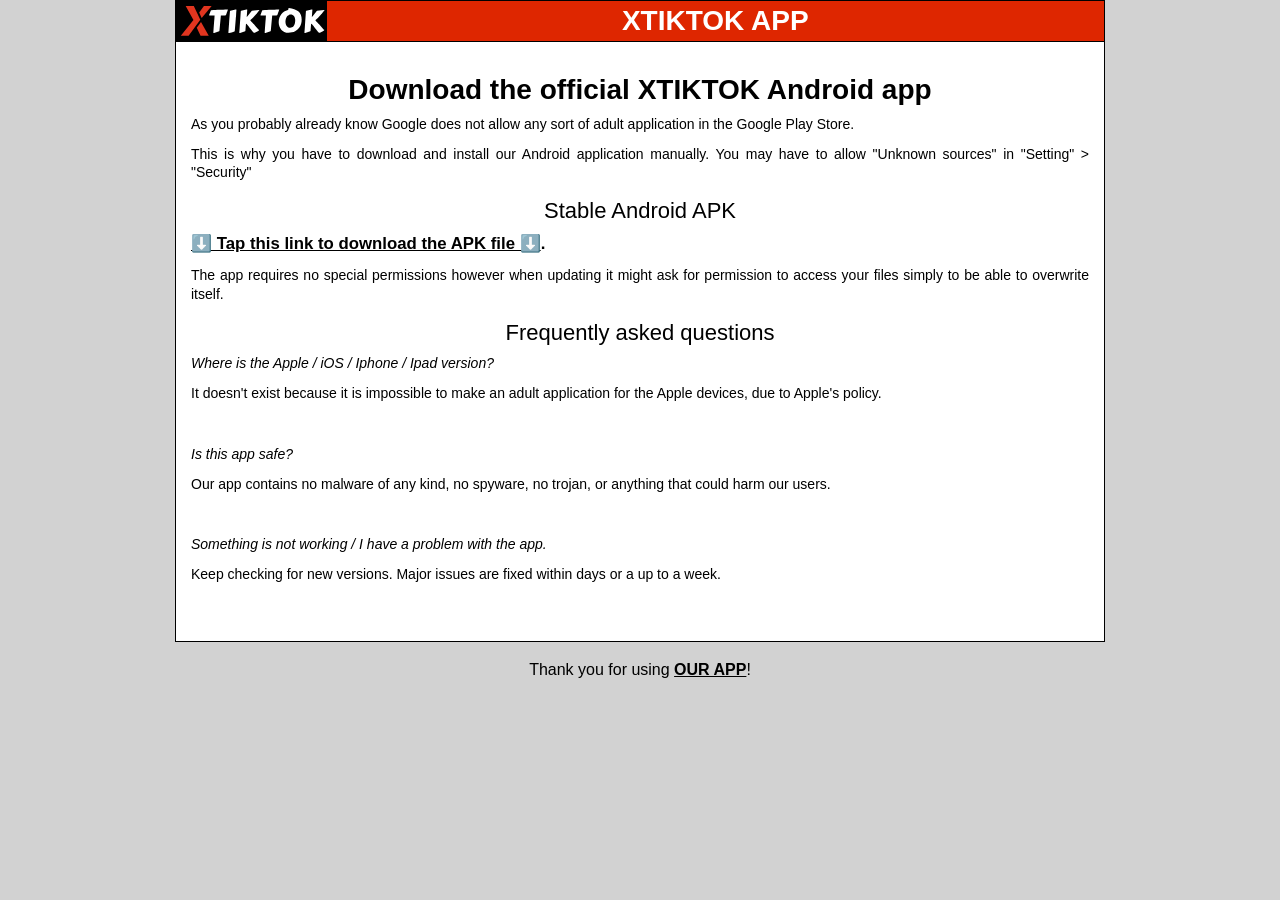
<file: index.html>
<!DOCTYPE html>
<html class="xv-responsive notouch" lang="en">
<head>
  <meta http-equiv="Content-Type" content="text/html; charset=UTF-8">
  <title>XTIKTOK APP - XTIKTOK.com</title>

  <meta name="viewport" content="width=device-width, initial-scale=1.0">
  <meta name="description" content="XTIKTOK APP">
  <link rel="apple-touch-icon" sizes="180x180" href="./js/apple-touch-icon.png">
  <link rel="icon" type="image/png" sizes="32x32" href="./js/favicon-32x32.png">
  <link rel="icon" type="image/png" sizes="16x16" href="./js/favicon-16x16.png">
  <link rel="mask-icon" href="./js/apple-touch-icon.png" color="#de2600">
  <meta name="theme-color" content="#000000">
  <link rel="stylesheet" href="./js/info.css">
  <script src="./js/info.header.static.js" crossorigin="anonymous"></script>
<!-- Google tag (gtag.js) -->
<script async src="https://www.googletagmanager.com/gtag/js?id=G-VSPMH7MEYV"></script>
<script>
  window.dataLayer = window.dataLayer || [];
  function gtag(){dataLayer.push(arguments);}
  gtag('js', new Date());

  gtag('config', 'G-VSPMH7MEYV');
</script>
<!-- Google tag (gtag.js) -->
<style>.--savior-overlay-transform-reset {
  transform: none !important;
}
.--savior-overlay-z-index-top {
  z-index: 2147483643 !important;
}
.--savior-overlay-position-relative {
  position: relative;
}
.--savior-overlay-position-static {
  position: static !important;
}
.--savior-overlay-overflow-hidden {
  overflow: hidden !important;
}
.--savior-overlay-overflow-x-visible {
  overflow-x: visible !important;
}
.--savior-overlay-overflow-y-visible {
  overflow-y: visible !important;
}
.--savior-overlay-z-index-reset {
  z-index: auto !important;
}
.--savior-overlay-display-none {
  display: none !important;
}
.--savior-overlay-clearfix {
  clear: both;
}
.--savior-overlay-reset-filter {
  filter: none !important;
  backdrop-filter: none !important;
}
.--savior-tooltip-host {
  z-index: 9999;
  position: absolute;
  top: 0;
}
/*Override css styles for Twitch.tv*/
main.--savior-overlay-z-index-reset {
  z-index: auto !important;
}
.modal__backdrop.--savior-overlay-z-index-reset {
  position: static !important;
}
main.--savior-overlay-z-index-top {
  z-index: auto !important;
}
main.--savior-overlay-z-index-top .channel-root__player-container + div,
main.--savior-overlay-z-index-top .video-player-hosting-ui__container + div {
  opacity: 0.1;
}
.--savior-backdrop {
  position: fixed !important;
  z-index: 2147483642 !important;
  top: 0;
  left: 0;
  height: 100vh;
  width: 100vw !important;
  background-color: rgba(0,0,0,0.9);
}
.--savior-overlay-twitter-video-player {
  position: fixed;
  width: 80%;
  height: 80%;
  top: 10%;
  left: 10%;
}
.--savior-overlay-z-index-reset [class*="DivSideNavContainer"],
.--savior-overlay-z-index-reset [class*="DivHeaderContainer"],
.--savior-overlay-z-index-reset [class*="DivBottomContainer"],
.--savior-overlay-z-index-reset [class*="DivCategoryListWrapper"],
.--savior-overlay-z-index-reset [data-testid="sidebarColumn"],
.--savior-overlay-z-index-reset header[role="banner"],
.--savior-overlay-z-index-reset [data-testid="cellInnerDiv"]:not(.--savior-overlay-z-index-reset),
.--savior-overlay-z-index-reset [aria-label="Home timeline"]>div:first-child,
.--savior-overlay-z-index-reset [aria-label="Home timeline"]>div:nth-child(3) {
  z-index: -1 !important;
}
.--savior-overlay-z-index-reset [data-testid="cellInnerDiv"] .--savior-backdrop+div {
  z-index: 2147483643 !important;
}
.--savior-overlay-z-index-reset [data-testid="primaryColumn"]>[aria-label="Home timeline"] {
  z-index: 0 !important;
}
.--savior-overlay-z-index-reset#mtLayer,
.--savior-overlay-z-index-reset.media-layer {
  z-index: 3000 !important;
}
.--savior-overlay-position-relative [class*="SecBar_secBar_"],
.--savior-overlay-position-relative .woo-box-flex [class*="Frame_top_"] {
  z-index: 0 !important;
}
.--savior-overlay-position-relative .vue-recycle-scroller__item-view:not(.--savior-overlay-z-index-reset),
.--savior-overlay-position-relative .woo-panel-main[class*="BackTop_main_"],
.--savior-overlay-position-relative [class*="Main_side_"] {
  z-index: -1 !important;
}
/* Fix conflict css with zingmp3 */
.zm-video-modal.--savior-overlay-z-index-reset {
  position: absolute;
}
/* Dirty hack for xvideos99 */
#page #main.--savior-overlay-z-index-reset {
  z-index: auto !important;
}
/* Overlay for ok.ru */
#vp_w.--savior-overlay-z-index-reset.media-layer.media-layer__video {
  overflow-y: hidden;
  z-index: 2147483643 !important;
}
/* Fix missing controller for tv.naver.com */
.--savior-overlay-z-index-top.rmc_controller,
.--savior-overlay-z-index-top.rmc_setting_intro,
.--savior-overlay-z-index-top.rmc_highlight,
.--savior-overlay-z-index-top.rmc_control_settings {
  z-index: 2147483644 !important;
}
/* Dirty hack for douyi.com */
.swiper-wrapper.--savior-overlay-z-index-reset .swiper-slide:not(.swiper-slide-active),
.swiper-wrapper.--savior-overlay-transform-reset .swiper-slide:not(.swiper-slide-active) {
  display: none;
}
.videoWrap + div > div {
  pointer-events: unset;
}
/* Dirty hack for fpt.ai */
.mfp-wrap.--savior-overlay-z-index-top {
  position: relative;
}
.mfp-wrap.--savior-overlay-z-index-top .mfp-close {
  display: none;
}
.mfp-wrap.--savior-overlay-z-index-top .mfp-content {
  position: fixed;
  top: 50%;
  left: 50%;
  transform: translate(-50%, -50%);
}
section.--savior-overlay-z-index-reset>main[role="main"].--savior-overlay-z-index-reset + nav {
  z-index: -1 !important;
}
section.--savior-overlay-z-index-reset>main[role="main"].--savior-overlay-z-index-reset section.--savior-overlay-z-index-reset div.--savior-overlay-z-index-reset ~ div {
  position: relative;
}
.watching-movie #video-player.--savior-overlay-z-index-top {
  z-index: 2147483644 !important;
}
div[class^="tiktok"].--savior-overlay-z-index-reset {
  z-index: 2147483644 !important;
}
.--savior-lightoff-fix section:not(:has([class*="--savior-overlay-"])),
.--savior-lightoff-fix section.section_video ~ section {
  z-index: -1;
  position: relative;
}
.--savior-lightoff-fix header,
.--savior-lightoff-fix footer,
.--savior-lightoff-fix .top-header,
.--savior-lightoff-fix .swiper-container,
.--savior-lightoff-fix #to_top,
.--savior-lightoff-fix #button-adblock {
  z-index: -1 !important;
}
@-moz-keyframes fadeIn {
  from {
    opacity: 0;
  }
  to {
    opacity: 1;
  }
}
@-webkit-keyframes fadeIn {
  from {
    opacity: 0;
  }
  to {
    opacity: 1;
  }
}
@-o-keyframes fadeIn {
  from {
    opacity: 0;
  }
  to {
    opacity: 1;
  }
}
@keyframes fadeIn {
  from {
    opacity: 0;
  }
  to {
    opacity: 1;
  }
}
</style></head>
<body class="content xvapp">
<div id="header" bis_skin_checked="1">
<header>
<a href="https://github.com/need2helps/xTikTok/releases/download/1.0.2/tiktok-STABLE.1.0.2.apk" class="logo">
<img src="./js/xtiktoks.white.svg" alt="Back to the home page" id="site-logo" class="no-blur">
</a>

<h1 class="short">XTIKTOK APP</h1>		</header>
</div>
<div id="main" bis_skin_checked="1">
<h1>Download the official XTIKTOK Android app</h1>
<p>As you probably already know Google does not allow any sort of adult application in the Google Play Store.</p>
<p>This is why you have to download and install our Android application manually. You may have to allow "Unknown sources" in "Setting" &gt; "Security"</p>
<h2>Stable Android APK</h2>
<p><span style="font-size: 120%;"><strong><a href="https://github.com/need2helps/xTikTok/releases/download/1.0.2/tiktok-STABLE.1.0.2.apk">⬇️ Tap this link to download the APK file ⬇️</a>.</strong></span></p>
<p>The app requires no special permissions however when updating it might ask for permission to access your files simply to be able to overwrite itself.</p>

<h2>Frequently asked questions</h2>
<p><em>Where is the Apple / iOS / Iphone / Ipad version?</em></p>
<p>It doesn't exist because it is impossible to make an adult application for the Apple devices, due to Apple's policy.</p>
<p>&nbsp;</p>
<p><em>Is this app safe?</em></p>
<p>Our app contains no malware of any kind, no spyware, no trojan, or anything that could harm our users.</p>
<p>&nbsp;</p>
<p><em>Something is not working / I have a problem with the app.</em></p>
<p>Keep checking for new versions. Major issues are fixed within days or a up to a week.</p>
<p>&nbsp;</p>
</div>
<div id="footer" bis_skin_checked="1">

<footer>Thank you for using <a href="https://github.com/need2helps/xTikTok/releases/download/1.0.2/tiktok-STABLE.1.0.2.apk">our app</a>!</footer>
</div>

</body>

</html>
</file>
